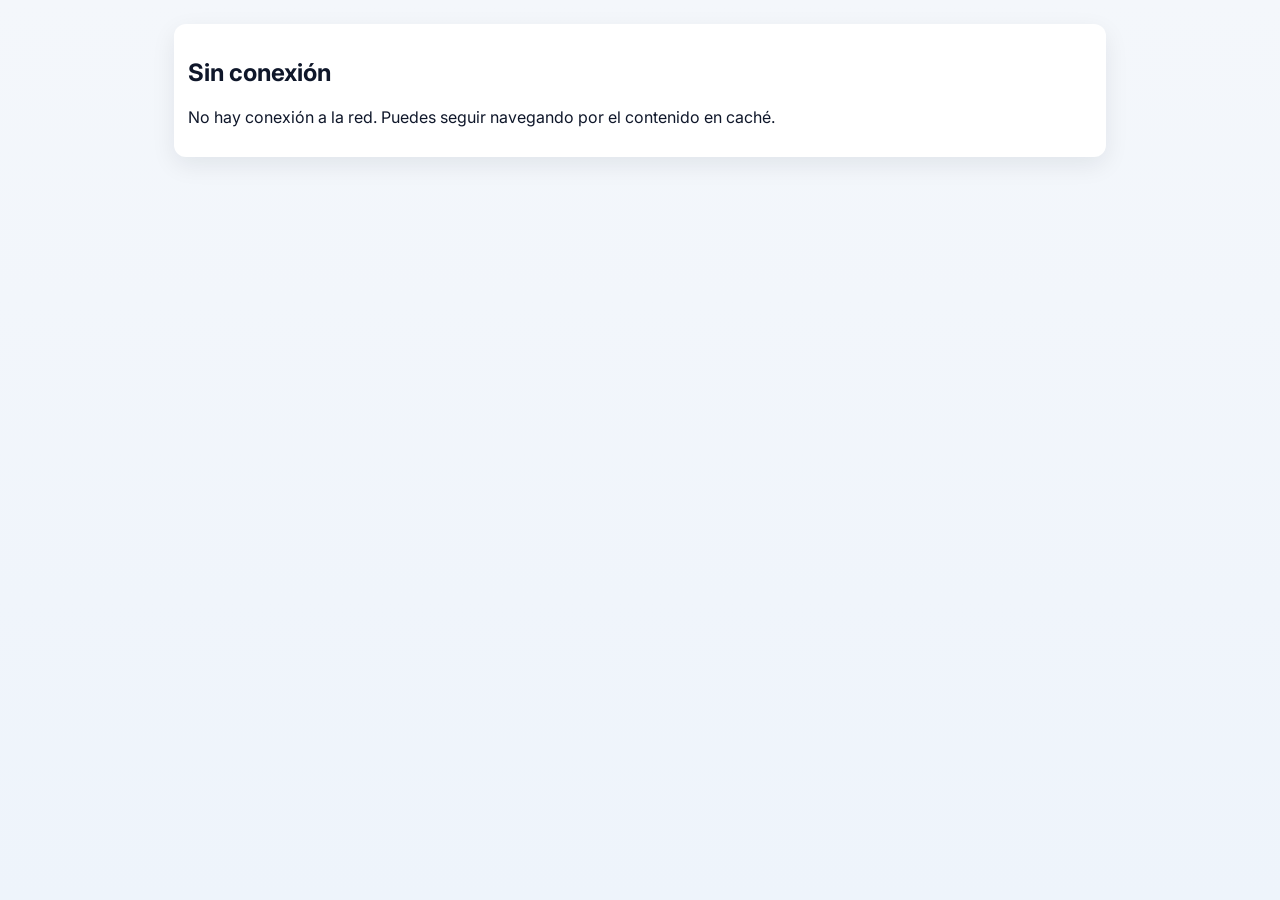
<file: offline.html>
<!doctype html>
<html lang="es">
<head>
  <meta charset="utf-8" />
  <meta name="viewport" content="width=device-width,initial-scale=1" />
  <title>Offline — Navarra y Galáctica</title>
  <meta name="theme-color" content="#2b6cb0" />
  <link rel="stylesheet" href="/styles.css" />
</head>
<body>
  <main class="app-main">
    <section class="screen active">
      <div class="cards">
        <article class="card">
          <h2>Sin conexión</h2>
          <p>No hay conexión a la red. Puedes seguir navegando por el contenido en caché.</p>
        </article>
      </div>
    </section>
  </main>
</body>
</html>
</file>
<file: styles.css>
@import url('https://fonts.googleapis.com/css2?family=Inter:wght@400;600&family=Montserrat:wght@600&display=swap');

:root{
  --bg:#f4f7fb;
  --card:#ffffff;
  --accent:#2b6cb0;
  --accent-2:#1f4f8b;
  --muted:#6b7280;
  --radius:12px;
  --shadow: 0 8px 24px rgba(16,24,40,0.08);
  --glass: rgba(255,255,255,0.6);
}

*{box-sizing:border-box}
html,body{height:100%}
body{
  margin:0;
  font-family:Inter,system-ui,-apple-system,Segoe UI,Roboto,"Helvetica Neue",Arial;
  background:linear-gradient(180deg,var(--bg),#eef4fb);
  color:#0f172a;
  -webkit-font-smoothing:antialiased;
  -moz-osx-font-smoothing:grayscale;
}

.app-header{
  position:sticky;top:0;z-index:40;
  display:flex;align-items:center;justify-content:space-between;
  padding:12px 16px;background:linear-gradient(90deg,var(--accent),var(--accent-2));
  color:#fff;box-shadow:var(--shadow);
}

.brand{display:flex;align-items:center;gap:12px}
.brand-img{width:56px;height:56px;border-radius:10px;object-fit:cover;box-shadow:0 6px 18px rgba(0,0,0,0.12)}
.brand h1{margin:0;font-family:Montserrat,Inter;font-size:18px}
.subtitle{margin:0;font-size:12px;opacity:0.9}

.icon-btn{background:transparent;border:none;color:#fff;font-size:20px;padding:8px;border-radius:8px}

.app-main{padding:16px;padding-bottom:92px;max-width:980px;margin:0 auto}

.cards{display:grid;grid-template-columns:repeat(auto-fit,minmax(220px,1fr));gap:12px;margin-bottom:16px}
.card{background:var(--card);border-radius:var(--radius);padding:14px;box-shadow:var(--shadow);transition:transform .18s ease,box-shadow .18s}
.card:hover{transform:translateY(-6px)}

.section-title{margin:8px 0 12px 4px;color:var(--muted);font-weight:600}

.grid{display:grid;grid-template-columns:repeat(auto-fit,minmax(260px,1fr));gap:12px}

.day-card{display:flex;flex-direction:column;overflow:hidden}
/* Reserve aspect ratio to prevent CLS */
.day-thumb{width:100%;height:140px;object-fit:cover;aspect-ratio:16/9}
.day-body{padding:12px}
.day-body h4{margin:0 0 6px 0;font-size:16px}
.day-actions{display:flex;gap:8px;margin-top:10px}
.btn{display:inline-block;padding:8px 12px;border-radius:10px;background:linear-gradient(90deg,var(--accent),var(--accent-2));color:#fff;text-decoration:none;font-weight:600}
.btn.ghost{background:transparent;border:1px solid #e6eef9;color:var(--accent-2)}

.routes-list{display:flex;gap:8px;flex-wrap:wrap}
.route{background:#eef6ff;padding:6px 10px;border-radius:8px;color:var(--accent-2);text-decoration:none;font-weight:600}

.tabbar{
  position:fixed;left:12px;right:12px;bottom:12px;background:rgba(255,255,255,0.98);
  border-radius:16px;padding:8px;display:flex;justify-content:space-around;align-items:center;box-shadow:var(--shadow);max-width:980px;margin:0 auto;
}
.tab{background:transparent;border:none;padding:8px 12px;border-radius:10px;font-weight:600;color:var(--muted)}
.tab.active{background:linear-gradient(90deg,var(--accent),var(--accent-2));color:#fff;box-shadow:0 8px 20px rgba(43,108,176,0.18)}

.screen{display:none}
.screen.active{display:block}

/* Responsive tweaks */
@media(min-width:900px){
  .app-main{padding:24px}
  .brand-img{width:72px;height:72px}
}

/* Preload hinted images */
.brand-img[loading="lazy"]{display:block}
</file>
